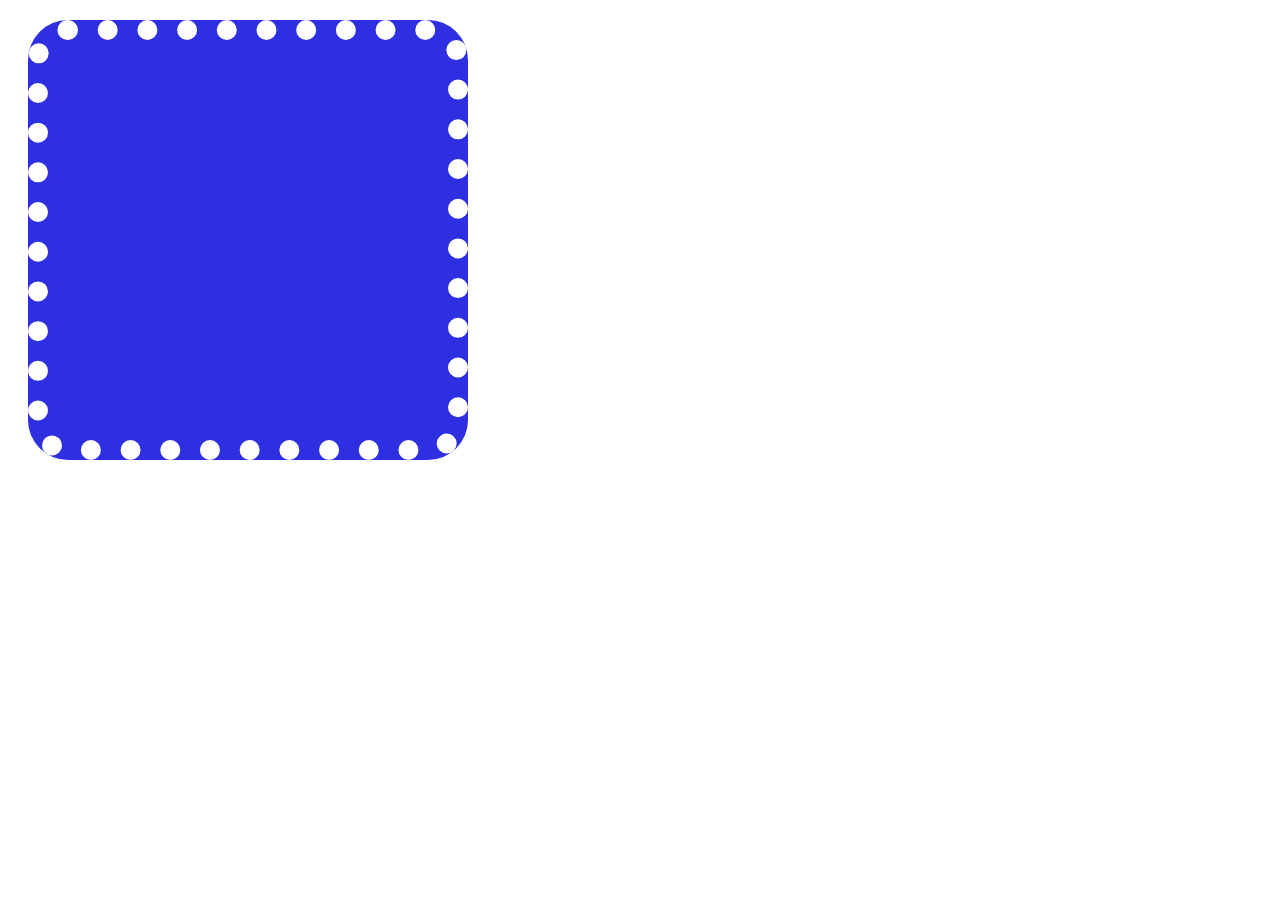
<file: Box Model/index.html>
<!DOCTYPE html>
<html lang="pt-br">
<head>
    <meta charset="UTF-8">
    <meta name="viewport" content="width=device-width, initial-scale=1.0">
    <title>Document</title>
    <link rel="stylesheet" href="style.css">
</head>
<body>
     <div class="azul"></div>
     

</body>
</html>
</file>
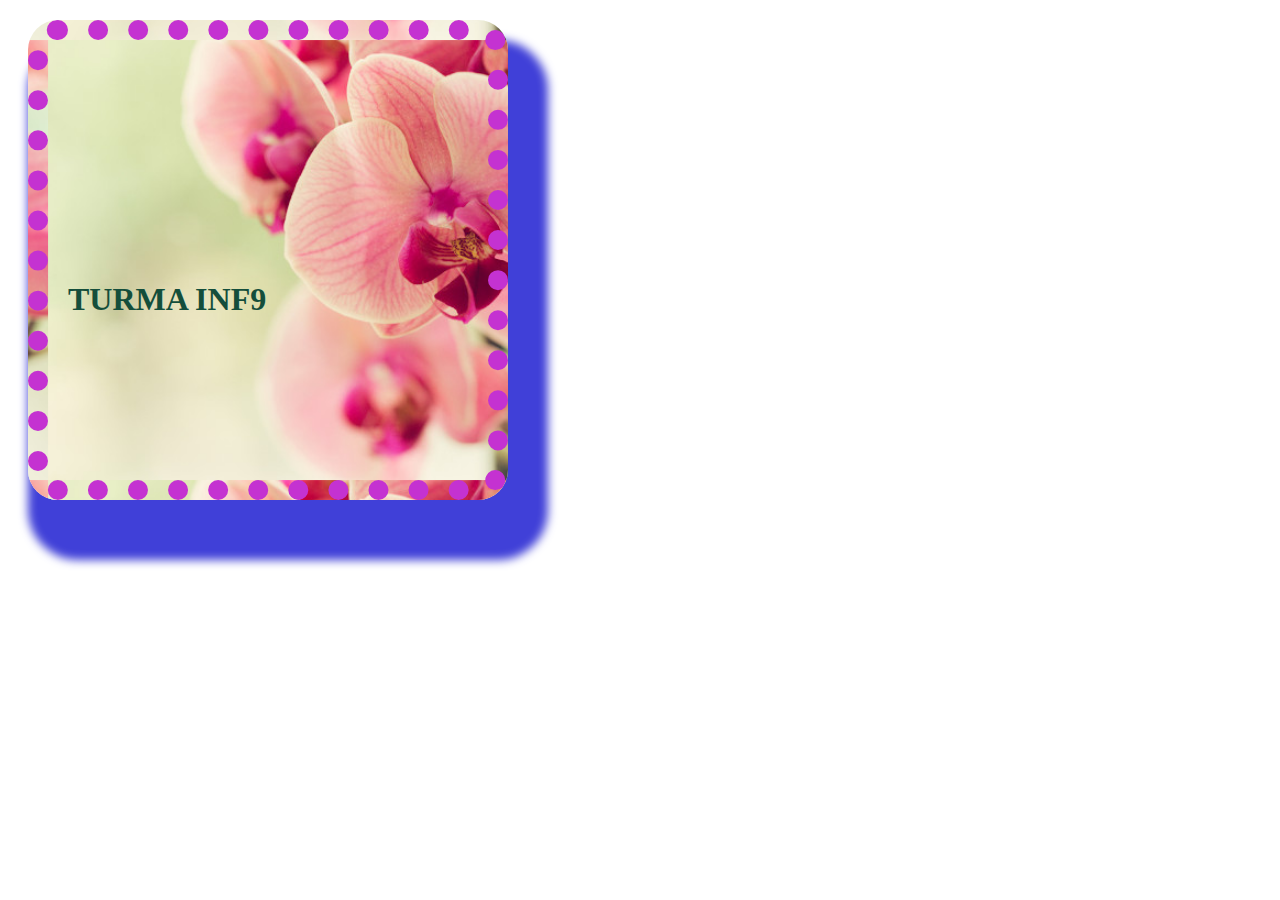
<file: Box-Model-main/Box Model/index.html>
<!DOCTYPE html>
<html lang="pt-br">
<head>
    <meta charset="UTF-8">
    <meta name="viewport" content="width=device-width, initial-scale=1.0">
    <title>Box Model</title>
    <link rel="stylesheet" href="style.css">
</head>
<body>
     <div >
        <h1>
            TURMA INF9
        </h1>
     </div>
    
     

</body>
</html>
</file>
<file: Box Model/style.css>
div {
    display: box-level;
    border: 20px dotted white;
    border-radius: 40px;
    width: 400px;
    height: 400px;
    padding: 50px white;
    margin: 20px;
   }

   .azul{
    background-color: rgb(47, 47, 226);
   }
   
   p{
    height: auto;
    width: auto;
   }
</file>
<file: Box-Model-main/Box Model/style.css>
div {
    display: block;
    border: 20px dotted rgb(196, 50, 209);
    border-radius: 30px;
    width: 400px;
    height: 400px;
    padding: 20px;
    margin: 20px;

    outline-width: 40px;
   
    outline-color: rgb(223, 132, 196);

    background-image: url(flor-de-orquidea-com-petalas-cor-de-rosa.jpg);
    background-size: cover;
    text-align:left;

    box-shadow: 20px 40px 10px 20px rgb(64, 64, 216);

   }

   h1{
    padding-top: 200px;
    color: rgb(20, 78, 59);
   }
</file>
